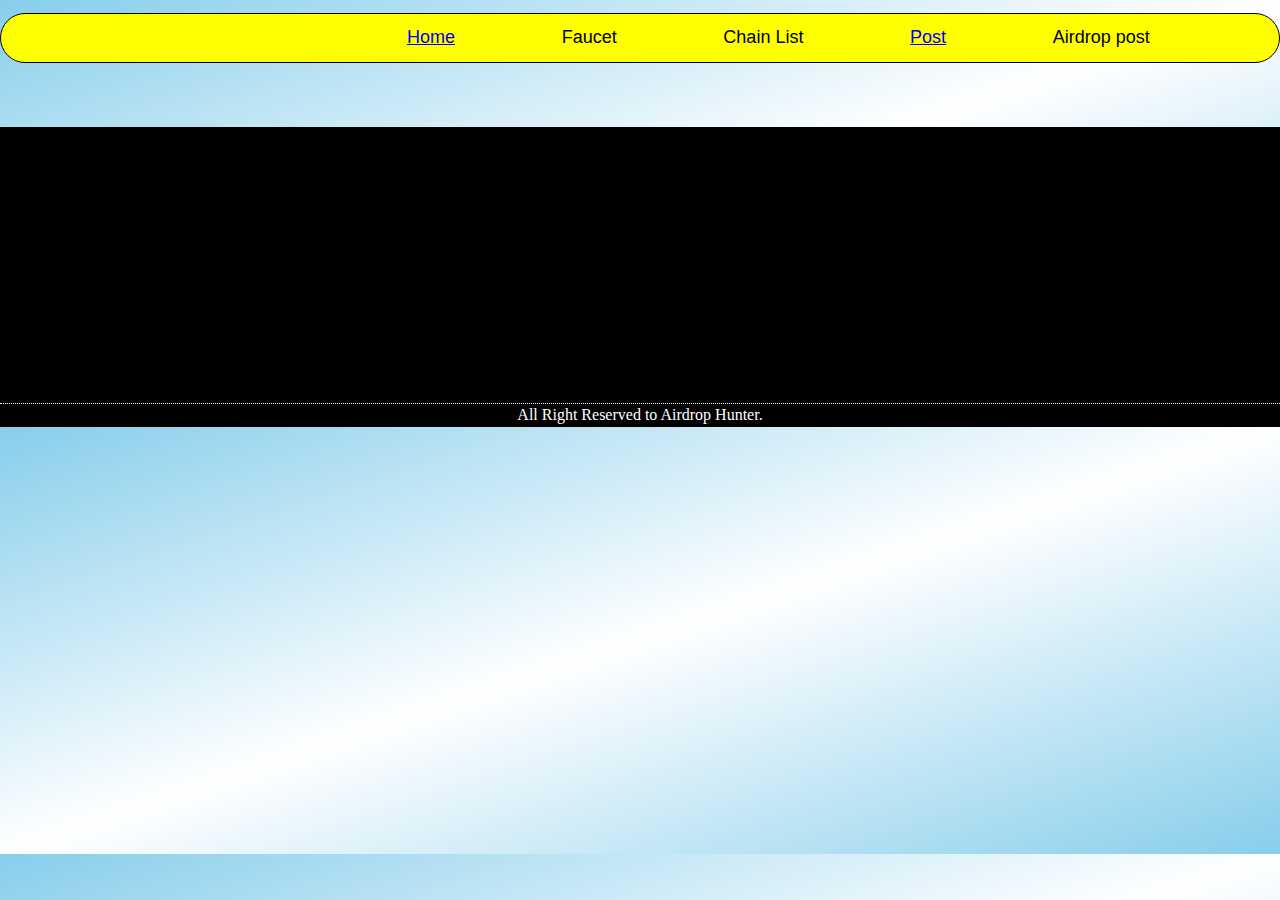
<file: post.html>
<!DOCTYPE html>
<html lang="en">
<head>
    <meta charset="UTF-8">
    <meta name="viewport" content="width=device-width, initial-scale=1.0">
    <title>Airdrop Hunter</title>
    <link rel="stylesheet" href="style.css">
</head>
<body>

    <div class="wrapper">

        <div class="navbar">

            <div class="header-logo">
                Airdrop Hunter
            </div>

            <ul class="navbar-menu">

                <li><a href="index.html">Home</a></li>
                <li>Faucet</li>
                <li>Chain List</li>
                <li><a href="post.html">Post</a></li>
                <li>Airdrop post</li>

            </ul>
            <div class="hamburger-dash">

            </div>

        </div>

        <div class="main-box">
            
            

            
        </div>
        <!--The footer is start here -->

        <footer>

            <div class="copyright-text">
                All Right Reserved to Airdrop Hunter.
            </div>

        </footer>

        <!--The footer is end here -->


    </div>
    
</body>
</html>
</file>
<file: style.css>
*{
    margin: 0%;
    padding: 0%;
    box-sizing: border-box;
}
.madimi-one-regular {
    font-family: "Madimi One", sans-serif;
    font-weight: 400;
    font-style: normal;
  }
  
body{
    background-image: linear-gradient(to bottom right,skyblue,white,skyblue);
}

.wrapper{
    width: 100%;
    height: 100%;
    overflow-x: hidden;
    overflow-y: auto;
    
}

.navbar{
    width: 100%;
    height: 50px;
    margin-top: 1%;
    margin-bottom: 5%;
    border: 1px solid;
    border-radius: 50px;
    display: flex;
    justify-content: center;
    align-items: center;
    background-color: white;
    box-sizing: border-box;
    font-family: "Madimi One", sans-serif;
    font-weight: 500;
    font-size: xx-large;
}

.header-logo{
    width: 400px;
    height: 100%;
    text-shadow: 2px 2px 4px black;
    visibility: hidden;
    display: flex;
    justify-content: center;
    align-items: center;
    font-size: x-large;
    color: white;
    font-weight: 900;
}
.navbar, ul{
    width: 100%;
    border-radius: 50px;
    display: flex;
    justify-content: space-evenly;

}

.hamburger-dash{
    width: 30px;
    height: 30px;
    visibility: hidden;
    background-color: blue;
}

.navbar, ul, li{
    list-style: none;
    font-size: large;
    background-color: yellow;
    
}

.main-box{

    width: 100%;
    height: 100%;
    display: flex;
    flex-direction: column;
    
}

.horizontal-row{
    margin-top: 0%;
    margin-bottom: 0%;
    width: 100%;
    height: auto;
    display: flex;
    justify-content: space-around;
}

@media (max-width:800px) { 
    .header-logo{
        visibility: visible;
        margin-left: 10%;
    }
    .horizontal-row{
        margin: 0%;
        width: 100%;
        height: auto;
        display: flex;
        flex-direction: column;
        align-items: center;
        justify-content: space-between;
    }
    .navbar{
        display: flex;
        flex-direction: row;
        justify-content: space-around;
        overflow: hidden;
    }
    .navbar-menu{
        visibility: hidden;
    }
    .hamburger-dash{
        visibility: visible;
    }
    
}

.container-box{
    width: 200px;
    height: 250px;
    background-color: skyblue;
    border: 1px solid ;
    border-radius: 15px;
    box-shadow: 3px 3px 8px 3px yellow;
    display: flex;
    flex-direction: column;
    align-items: center;
    justify-content: space-evenly;
    font-weight: 900;
    margin-bottom: 10%;
}

.container-box:hover{
    transform: scale(1.1);
    transition-delay: 1s;
    transition: ease-in-out;
}

.logo-circle{
    width: 80px;
    height: 80px;
    border: 1px solid white;
    border-radius: 50%;

}

.theimage{
    width: 100%;
    height: 100%;
    border-radius: 50%;
    object-fit: cover;
}
.container-box-title{
    width: 60%;
    height: 20%;
    background-color: yellow;
    border: 1px solid white;
    border-radius: 20px;
    display: flex;
    justify-content: center;
    align-items: center;
    font-family: "Madimi One", sans-serif;

}

.link-button{
    width: 60%;
    height: 20%;
    background-color: white;
    border: 1px solid white;
    border-radius: 20px;
    display: flex;
    justify-content: center;
    align-items: center;
    font-family: "Madimi One", sans-serif;
}

footer{
    width: 100%;
    height: 300px;
    background-color: black;
    position: relative;
}

.copyright-text{
    position: absolute;
    bottom: 0px;
    bottom: 1%;
    padding-top: 2px;
    text-align: center;
    color: white;
    width: 100%;
    border-top: 1px dotted white;
}
</file>
